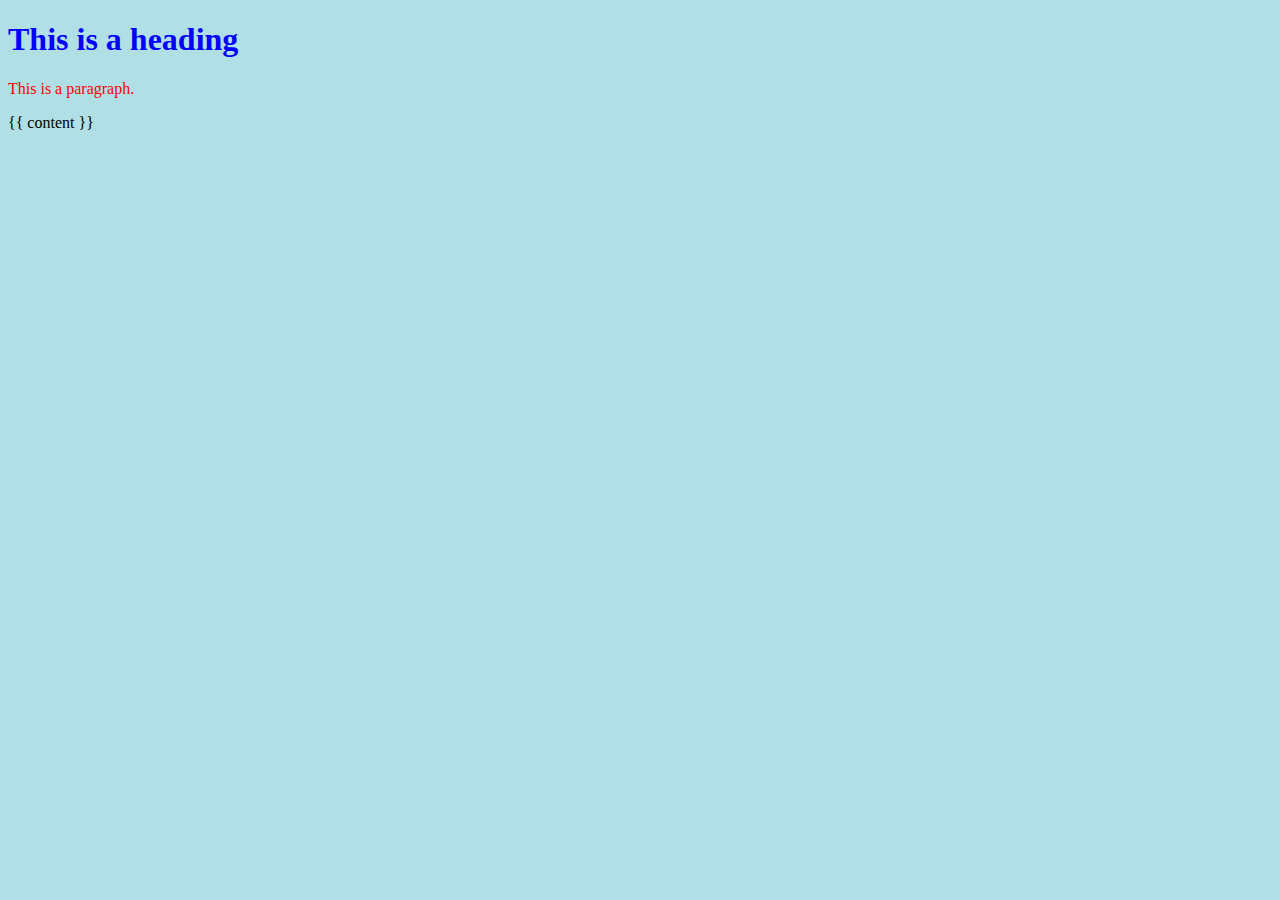
<file: index.html>
<!DOCTYPE html>
<html>
<head>
<style>
body {background-color: powderblue;}
h1   {color: blue;}
p    {color: red;}
.table {
        width: 100%;
         -webkit-overflow-scrolling: touch;
        overflow-x: auto;
        display: block;
    }
</style>
</head>
<body>

<h1>This is a heading</h1>
<p>This is a paragraph.</p>

        <!-- MAIN CONTENT -->
    <div id="main_content_wrap" class="outer">
      <section id="main_content" class="inner">
        {{ content }}
      </section>
    </div>
        
        
</body>
</html>
</file>
